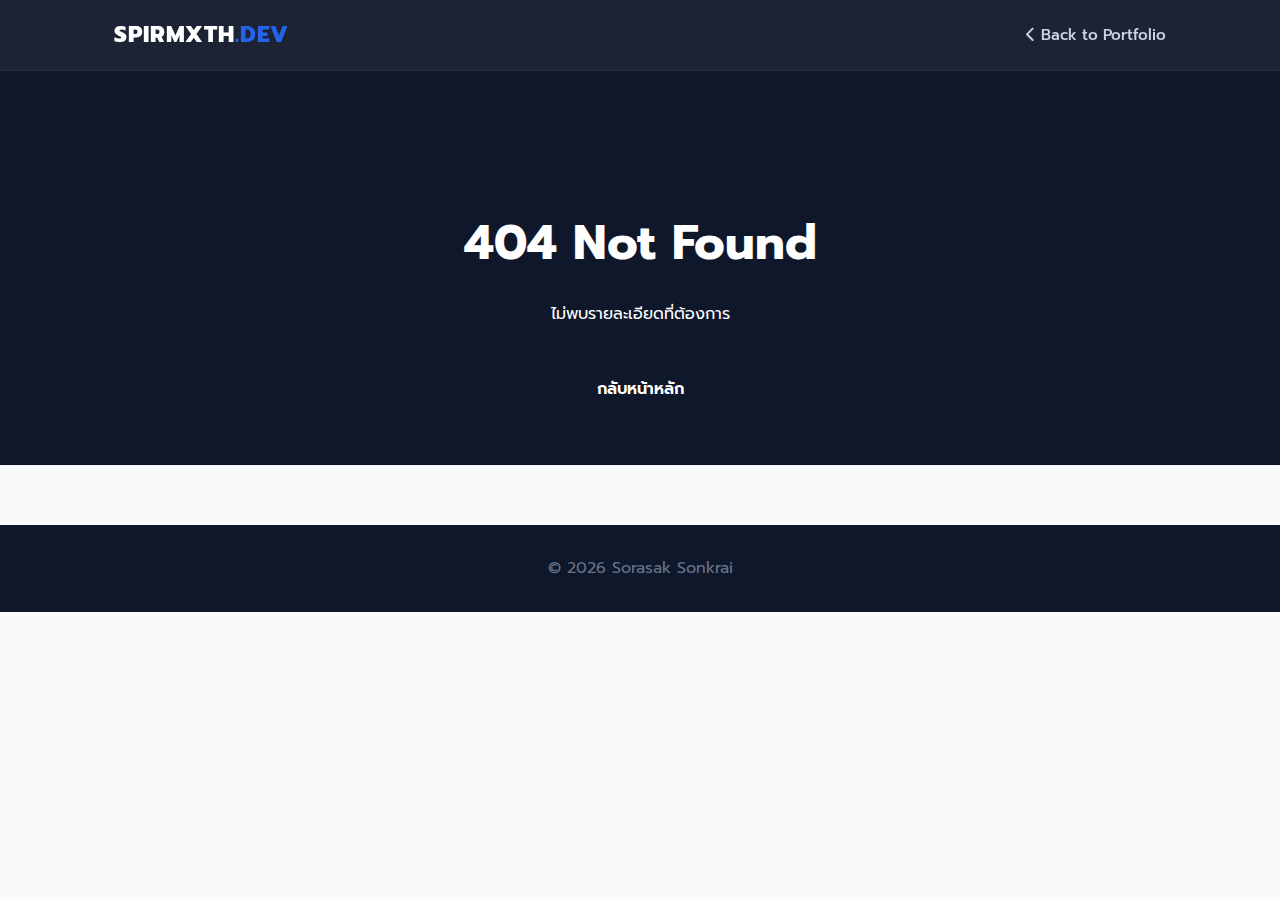
<file: portfolio-detail.html>
<!DOCTYPE html>
<html lang="th">
<head>
    <meta charset="UTF-8">
    <meta name="viewport" content="width=device-width, initial-scale=1.0">
    <title>Portfolio Detail | Sorasak Sonkrai</title>
    <link href="https://fonts.googleapis.com/css2?family=Prompt:wght@300;400;600;700;800&display=swap" rel="stylesheet">
    <link href="https://cdnjs.cloudflare.com/ajax/libs/font-awesome/6.5.0/css/all.min.css" rel="stylesheet">
    <link rel="stylesheet" href="style.css">
    <style>
        /* สไตล์สำหรับหน้ารายละเอียด Portfolio */
        .detail-header { background: #0f172a; color: #fff; padding: 100px 0 50px; text-align: center; }
        .detail-header h1 { font-size: 3rem; margin-bottom: 10px; }
        .detail-section { padding: 60px 0; }
        .detail-content { max-width: 800px; margin: 0 auto; line-height: 1.8; }
        .tags span { display: inline-block; background: var(--accent); color: #fff; padding: 4px 10px; border-radius: 5px; margin-right: 8px; font-size: 0.9rem; }
        .cert-grid { display: grid; grid-template-columns: repeat(auto-fit, minmax(300px, 1fr)); gap: 30px; margin-top: 30px; }
        .cert-card { background: #fff; border: 1px solid var(--line); border-radius: 10px; overflow: hidden; box-shadow: 0 5px 20px rgba(0,0,0,0.05); }
        .cert-card img { height: 200px; object-fit: cover; width: 100%; }
        .cert-info { padding: 15px; }
        .cert-info h4 { margin-top: 0; color: var(--text); }
        .cert-info p { margin: 5px 0 10px; font-size: 0.9rem; color: var(--muted); }
        .cert-link { display: block; text-align: center; background: var(--text); color: #fff; padding: 8px; border-radius: 5px; }
        
        /* สไตล์สำหรับ Iframe Display */
        .project-display {
            width: 100%;
            height: 500px;
            border: 1px solid var(--line);
            border-radius: 10px;
            overflow: hidden;
            margin-bottom: 30px;
        }
        .project-display iframe {
            width: 100%;
            height: 100%;
            border: none;
        }

        @media (max-width: 768px) {
            .detail-header h1 { font-size: 2rem; }
            .project-display { height: 350px; }
        }
    </style>
</head>
<body>
    <header class="navbar" style="position: static;"></header>

    <div id="content-display"></div>

    <footer class="footer">
        <div class="container">© <span id="year"></span> Sorasak Sonkrai</div>
    </footer>
    
    <script src="data.js"></script>
    <script>
        const yearEl = document.getElementById('year');
        if (yearEl) {
          yearEl.textContent = new Date().getFullYear();
        }

        const navbar = document.querySelector(".navbar");
        if (navbar) {
          navbar.innerHTML = `
            <div class="container nav-inner">
                <a href="index.html" class="brand">SPIRMXTH<span style="color:var(--accent)">.DEV</span></a>
                <nav class="links"><a href="index.html#portfolio"><i class="fa-solid fa-chevron-left"></i> Back to Portfolio</a></nav>
            </div>
          `;
        }
        
        function getQueryParams() {
            const params = {};
            new URLSearchParams(window.location.search).forEach((value, key) => { params[key] = value; });
            return params;
        }

        function loadContent() {
            const params = getQueryParams();
            const display = document.getElementById('content-display');

            if (params.project && projects[params.project]) {
                const p = projects[params.project];
                const toolsHtml = p.tools.map(t => `<span>${t}</span>`).join('');
                
                let mediaDisplay;
                if (p.link && p.link !== 'https://spirmx.github.io/MyResume') {
                    mediaDisplay = `<div class="project-display"><iframe src="${p.link}" title="${p.title} Live Demo"></iframe></div>`;
                } else {
                    mediaDisplay = `<img src="${p.img}" alt="${p.title} Mockup" style="width:100%; border-radius:10px; margin-bottom: 30px;">`;
                }

                display.innerHTML = `
                    <section class="detail-header">
                        <div class="container">
                            <h1>${p.title}</h1>
                            <p class="tags">${toolsHtml}</p>
                        </div>
                    </section>
                    <section class="detail-section container">
                        ${mediaDisplay} 
                        <div class="detail-content">
                            <h3>Project Overview</h3>
                            <p>${p.desc}</p>
                            <p>${p.longDesc}</p>
                            <a href="${p.link}" class="btn-primary" target="_blank" style="margin-top:20px; display:inline-block;">Open Live Project <i class="fa-solid fa-arrow-up-right-from-square"></i></a>
                        </div>
                    </section>
                `;
            } else if (params.section === 'cert') {
                const certHtml = certifications.map(c => `
                    <div class="cert-card">
                        <img src="${c.img}" alt="${c.name}">
                        <div class="cert-info">
                            <h4>${c.name}</h4>
                            <p>Issuer: ${c.org} | Date: ${c.date}</p>
                            <a href="${c.verifyLink}" target="_blank" class="cert-link">View Credential <i class="fa-solid fa-arrow-up-right-from-square"></i></a>
                        </div>
                    </div>
                `).join('');
                
                display.innerHTML = `
                    <section class="detail-header">
                        <div class="container">
                            <h1>Certifications & Courses</h1>
                            <p>ใบประกาศนียบัตรที่ได้รับจากการเรียนรู้และฝึกฝน</p>
                        </div>
                    </section>
                    <section class="detail-section container">
                        <div class="cert-grid">
                            ${certHtml}
                        </div>
                    </section>
                `;
            } else {
                display.innerHTML = `
                    <section class="detail-header">
                        <div class="container">
                            <h1>404 Not Found</h1>
                            <p>ไม่พบรายละเอียดที่ต้องการ</p>
                            <a href="index.html#portfolio" class="btn-primary" style="margin-top:20px; display:inline-block;">กลับหน้าหลัก</a>
                        </div>
                    </section>
                `;
            }
        }

        window.addEventListener('load', loadContent);
    </script>
</body>
</html>
</file>
<file: style.css>
:root {
  /* --- Colors & Constants --- */
  --bg: #f8fafc;
  --card: #ffffff;
  --text: #0f172a;
  --muted: #64748b;
  --line: #e2e8f0;
  --accent: #2563eb;
  --chat: #ef4444;
  --ai-skill: #6d28d9;
  --nav-h: 70px;
}

/* ----------------------------------------------------
   1. Base Reset & Utilities
---------------------------------------------------- */

* {
  box-sizing: border-box;
}

html {
  scroll-behavior: smooth;
}

body {
  margin: 0;
  font-family: "Prompt", sans-serif;
  background: var(--bg);
  color: var(--text);
  line-height: 1.7;
  overflow-x: hidden;
}

img {
  max-width: 100%;
  display: block;
}

a {
  text-decoration: none;
  color: inherit;
  transition: 0.3s;
}

ul {
  list-style: none;
  padding: 0;
  margin: 0;
}

.container {
  max-width: 1100px;
  margin: 0 auto;
  padding: 0 24px;
}

.grid-2 {
  display: grid;
  grid-template-columns: 1.2fr 0.8fr;
  gap: 40px;
}

/* Scrollbar Styling */
::-webkit-scrollbar {
  width: 10px;
}
::-webkit-scrollbar-track {
  background: #0f172a;
}
::-webkit-scrollbar-thumb {
  background: #334155;
  border-radius: 5px;
  border: 2px solid #0f172a;
}
::-webkit-scrollbar-thumb:hover {
  background: var(--accent);
}

/* ----------------------------------------------------
   2. Components & Buttons
---------------------------------------------------- */

/* Scroll Progress Bar */
#progress-container {
  position: fixed;
  top: 0;
  left: 0;
  width: 100%;
  height: 4px;
  background: transparent;
  z-index: 9999;
}

#progress-bar {
  height: 4px;
  background: var(--accent);
  width: 0%;
  transition: 0.1s;
  box-shadow: 0 0 10px var(--accent);
}

/* Primary Button */
.btn-primary {
  background: var(--text);
  color: #fff;
  border: none;
  padding: 12px 24px;
  border-radius: 8px;
  font-weight: 600;
  cursor: pointer;
  transition: 0.3s;
}

.btn-primary:hover {
  background: var(--accent);
  transform: translateY(-2px);
  box-shadow: 0 4px 12px rgba(37, 99, 235, 0.3);
}

/* Outline Button */
.btn-outline {
  background: transparent;
  border: 1px solid rgba(255, 255, 255, 0.3);
  color: #fff;
  padding: 6px 14px;
  border-radius: 6px;
  cursor: pointer;
  transition: 0.3s;
  display: flex;
  align-items: center;
  gap: 6px;
  font-size: 0.9rem;
}

.btn-outline:hover {
  background: rgba(255, 255, 255, 0.1);
  border-color: #fff;
}

/* Hamburger Menu */
.hamburger {
  display: none;
  background: none;
  border: 0;
  cursor: pointer;
}

.hamburger span {
  display: block;
  width: 24px;
  height: 2px;
  background: #fff;
  margin: 5px 0;
}

/* ----------------------------------------------------
   3. Navigation (Navbar & Sticky Profile)
---------------------------------------------------- */

.navbar {
  position: sticky;
  top: 0;
  z-index: 100;
  background: rgba(15, 23, 42, 0.95);
  backdrop-filter: blur(12px);
  border-bottom: 1px solid rgba(255, 255, 255, 0.05);
}

.nav-inner {
  display: flex;
  align-items: center;
  justify-content: space-between;
  height: var(--nav-h);
}

.brand {
  color: #fff;
  font-weight: 800;
  font-size: 1.4rem;
  letter-spacing: 1px;
}

.links {
  display: flex;
  gap: 24px;
}

.links a {
  color: #cbd5e1;
  font-weight: 500;
  font-size: 0.95rem;
}

.links a:hover {
  color: #fff;
  text-shadow: 0 0 10px rgba(255, 255, 255, 0.5);
}

.nav-actions {
  display: flex;
  align-items: center;
  gap: 10px;
}

/* Sticky Profile */
.sticky-profile {
  position: fixed;
  top: 85px;
  left: 50%;
  transform: translate(-50%, -20px);
  background: rgba(255, 255, 255, 0.95);
  padding: 6px 18px 6px 6px;
  border-radius: 50px;
  display: flex;
  align-items: center;
  gap: 12px;
  box-shadow: 0 5px 20px rgba(0, 0, 0, 0.15);
  border: 1px solid rgba(0, 0, 0, 0.08);
  transition: all 0.5s cubic-bezier(0.175, 0.885, 0.32, 1.275);
  z-index: 90;
  opacity: 0;
  visibility: hidden;
  cursor: pointer;
}

.sticky-profile.show {
  transform: translate(-50%, 0);
  opacity: 1;
  visibility: visible;
}

.sticky-profile img {
  width: 34px;
  height: 34px;
  border-radius: 50%;
  object-fit: cover;
  object-position: center; /* FIX: ให้รูปอยู่ตรงกลาง */
  border: 1px solid #eee;
}

.sticky-profile .name {
  font-weight: 700;
  font-size: 0.9rem;
  color: #333;
}

/* ----------------------------------------------------
   4. Hero Section & Avatar
---------------------------------------------------- */

.hero {
  position: relative;
  min-height: 90vh;
  display: flex;
  align-items: center;
  justify-content: center;
  text-align: center;
  margin-top: calc(-1 * var(--nav-h));
  padding-top: var(--nav-h);
  color: #fff;
  overflow: hidden;
}

.hero-bg {
  position: absolute;
  inset: 0;
  background: url("assets/hero.jpg") center/cover no-repeat;
  filter: brightness(0.6);
  z-index: -2;
  transform: scale(1.1);
}

.hero-inner {
  position: relative;
  z-index: 10;
  padding-bottom: 80px;
}

/* Avatar (แก้ไข Z-Index และ object-position) */
.avatar-wrap {
  position: absolute;
  left: 50%;
  bottom: -50px;
  transform: translateX(-50%);
  width: 170px;
  height: 170px;
  border-radius: 50%;
  border: 5px solid var(--card);
  background: var(--card);
  overflow: hidden;
  box-shadow: 0 20px 50px rgba(0, 0, 0, 0.4);
  z-index: 101; /* Z-Index สูงสุดเพื่อไม่ให้ถูกทับ */
  cursor: pointer;
}

.avatar {
  width: 100%;
  height: 100%;
  object-fit: cover;
  object-position: center; /* FIX: ทำให้รูปอยู่ตรงกลาง ไม่ถูกครอป */
  transition: 0.5s;
}

.avatar:hover {
  transform: scale(1.1) rotate(3deg);
}

/* Hero Content Styles */
.title {
  margin: 0;
  font-size: clamp(40px, 8vw, 85px);
  font-weight: 800;
  text-shadow: 0 10px 40px rgba(0, 0, 0, 0.6);
  letter-spacing: -2px;
  background: linear-gradient(to right, #ffffff, #94a3b8);
  -webkit-background-clip: text;
  -webkit-text-fill-color: transparent;
}

.spu-badge {
  display: inline-flex;
  align-items: center;
  gap: 10px;
  padding: 8px 18px;
  margin-top: 20px;
  background: rgba(255, 255, 255, 0.1);
  border-radius: 50px;
  border: 1px solid rgba(255, 255, 255, 0.2);
  backdrop-filter: blur(5px);
}

.spu-badge .from {
  font-size: 0.8rem;
  text-transform: uppercase;
  letter-spacing: 1px;
  opacity: 0.9;
}

.spu-badge .spu-text {
  font-weight: 700;
  color: #f472b6;
}

.typing-container {
  font-size: 1.3rem;
  margin-top: 20px;
  font-weight: 300;
  color: #e2e8f0;
}

/* ----------------------------------------------------
   5. Sections (About, Education)
---------------------------------------------------- */

.section {
  padding: 100px 0 80px;
  background: var(--card);
  position: relative;
  z-index: 2;
}

.section.alt {
  background: var(--bg);
}

.section-title {
  font-size: 2.2rem;
  font-weight: 800;
  margin: 0;
  color: var(--text);
}

.underbar {
  width: 50px;
  height: 5px;
  background: var(--accent);
  margin: 12px 0 35px;
  border-radius: 3px;
}

/* About Section */
.about-card {
  background: #fff;
  padding: 25px;
  border-radius: 12px;
  box-shadow: 0 10px 30px -10px rgba(0, 0, 0, 0.1);
  border: 1px solid var(--line);
}

.about-card h3 {
  margin-top: 0;
  display: flex;
  align-items: center;
  gap: 10px;
}

.facts li {
  margin: 8px 0;
  color: var(--muted);
  display: flex;
  gap: 10px;
  align-items: center;
}

/* Education Timeline */
.timeline {
  position: relative;
  padding-left: 20px;
}

.timeline::before {
  content: '';
  position: absolute;
  left: 0;
  top: 0;
  bottom: 0;
  width: 3px;
  background: var(--line);
  border-radius: 3px;
}

.tl-item {
  position: relative;
  margin-bottom: 30px;
  padding-left: 25px;
}

.tl-dot {
  position: absolute;
  left: -5px;
  top: 5px;
  width: 13px;
  height: 13px;
  background: var(--accent);
  border: 3px solid var(--bg);
  border-radius: 50%;
}

.tl-content h4 {
  margin: 0;
  font-size: 1.1rem;
}

.tl-content .muted {
  margin: 5px 0 10px;
  font-size: 0.9rem;
  color: var(--muted);
}

/* ----------------------------------------------------
   6. Skills & Progress Bars
---------------------------------------------------- */

.skill-categories {
  display: grid;
  grid-template-columns: repeat(auto-fit, minmax(220px, 1fr));
  gap: 20px;
}

.skill-box {
  padding: 20px;
  border: 1px solid var(--line);
  border-radius: 10px;
  background: #fff;
  transition: 0.3s;
  position: relative;
  overflow: hidden;
}

.skill-box:hover {
  transform: translateY(-5px);
  border-color: var(--accent);
  box-shadow: 0 15px 30px rgba(37, 99, 235, 0.15);
}

.skill-head {
  display: flex;
  align-items: center;
  gap: 10px;
  margin-bottom: 12px;
  font-weight: 700;
  font-size: 1.1rem;
}

/* Skill Icons Color Coding */
.cat-icon { font-size: 1.4rem; }
.cat-frontend { color: #3b82f6; } 
.cat-backend { color: #f59e0b; } 
.cat-database { color: #10b981; } 
.cat-tools { color: #ef4444; } 
.cat-ai { color: var(--ai-skill); }

.skill-box ul li {
  color: var(--muted);
  font-size: 0.95rem;
  margin-bottom: 4px;
}

/* Progress Bars */
.bars {
  max-width: 800px;
  margin: 0 auto;
  display: grid;
  gap: 18px;
}

.bar-info {
  display: flex;
  justify-content: space-between;
  font-weight: 600;
  font-size: 0.9rem;
  margin-bottom: 6px;
}

.bar-track {
  height: 8px;
  background: #e2e8f0;
  border-radius: 10px;
  overflow: hidden;
}

.bar-fill {
  height: 100%;
  background: var(--accent);
  width: 0;
  border-radius: 10px;
  transition: width 1.5s cubic-bezier(0.22, 1, 0.36, 1);
}

/* ----------------------------------------------------
   7. Portfolio & Gallery
---------------------------------------------------- */

.gallery {
  display: grid;
  grid-template-columns: repeat(auto-fit, minmax(280px, 1fr));
  gap: 24px;
  perspective: 1000px;
}

.card {
  position: relative;
  border-radius: 12px;
  overflow: hidden;
  display: block;
  box-shadow: 0 5px 15px rgba(0, 0, 0, 0.1);
  transition: transform 0.1s ease-out, box-shadow 0.3s;
  background: #0f172a;
}

.card img {
  width: 100%;
  height: 230px;
  object-fit: cover;
  transition: 0.5s;
  opacity: 0.85;
}

.card:hover {
  box-shadow: 0 20px 40px rgba(37, 99, 235, 0.3);
  z-index: 5;
}

.card:hover img {
  transform: scale(1.1);
  opacity: 0.5;
}

.card-overlay {
  position: absolute;
  bottom: 0;
  left: 0;
  right: 0;
  padding: 20px;
  background: linear-gradient(to top, rgba(0, 0, 0, 1), transparent);
  color: #fff;
  transform: translateY(20px);
  transition: 0.4s;
  opacity: 0;
}

.card:hover .card-overlay {
  transform: translateY(0);
  opacity: 1;
}

.card-t {
  font-weight: 700;
  margin-top: 5px;
}

.card-tags span {
  font-size: 0.7rem;
  background: rgba(255, 255, 255, 0.2);
  padding: 2px 8px;
  border-radius: 4px;
  margin-right: 4px;
  backdrop-filter: blur(4px);
}

/* ----------------------------------------------------
   8. Contact, Footer & Modals
---------------------------------------------------- */

.contact-form {
  display: grid;
  gap: 14px;
}

.contact-form input,
.contact-form textarea {
  width: 100%;
  padding: 12px;
  border: 1px solid var(--line);
  border-radius: 8px;
  font-family: inherit;
  background: #f8fafc;
  transition: 0.3s;
}

.contact-form input:focus,
.contact-form textarea:focus {
  outline: none;
  border-color: var(--accent);
  background: #fff;
  box-shadow: 0 0 0 4px rgba(37, 99, 235, 0.1);
}

.chat-btn {
  position: fixed;
  right: 24px;
  bottom: 24px;
  z-index: 90;
  padding: 12px 20px;
  border-radius: 50px;
  background: var(--chat);
  color: #fff;
  border: none;
  font-weight: 700;
  box-shadow: 0 5px 20px rgba(239, 68, 68, 0.4);
  cursor: pointer;
  transition: 0.3s;
}

.chat-btn:hover {
  transform: scale(1.1);
}

#backToTop {
  position: fixed;
  bottom: 80px;
  right: 24px;
  width: 40px;
  height: 40px;
  border-radius: 50%;
  background: var(--text);
  color: #fff;
  border: none;
  cursor: pointer;
  opacity: 0;
  transform: translateY(10px);
  transition: 0.4s;
  z-index: 89;
}

#backToTop.show {
  opacity: 1;
  transform: translateY(0);
}

.modal {
  display: none;
  position: fixed;
  inset: 0;
  background: rgba(0, 0, 0, 0.8);
  z-index: 200;
  justify-content: center;
  align-items: center;
  backdrop-filter: blur(5px);
}

.modal-content {
  background: #fff;
  padding: 30px;
  border-radius: 16px;
  text-align: center;
  position: relative;
  width: 90%;
  max-width: 320px;
  animation: popUp 0.3s;
}

.close {
  position: absolute;
  right: 15px;
  top: 10px;
  font-size: 24px;
  cursor: pointer;
  color: #333;
}

.qr-img {
  width: 100%;
  max-width: 200px;
  margin: 10px auto;
  display: block;
}

.footer {
  padding: 30px 0;
  background: #0f172a;
  color: #64748b;
  text-align: center;
  margin-top: 60px;
}

/* ----------------------------------------------------
   9. Animations
---------------------------------------------------- */

@keyframes blink {
  50% {
    opacity: 0;
  }
}

@keyframes float {
  0%, 100% {
    transform: translateX(-50%);
  }
  50% {
    transform: translate(-50%, -10px);
  }
}
.float-anim {
  animation: float 6s ease-in-out infinite;
}

@keyframes popUp {
  from {
    transform: scale(0.8);
    opacity: 0;
  }
  to {
    transform: scale(1);
    opacity: 1;
  }
}

@keyframes twinkle {
  0%, 100% {
    opacity: 0;
    transform: scale(0.5);
  }
  50% {
    opacity: 1;
    transform: scale(1.2);
    box-shadow: 0 0 10px white;
  }
}

@keyframes fadeInUp {
  from {
    opacity: 0;
    transform: translateY(30px);
  }
  to {
    opacity: 1;
    transform: translateY(0);
  }
}

.animate-pop-in {
  animation: popUp 1s ease forwards;
}

.animate-fade-in-up {
  opacity: 0;
  animation: fadeInUp 0.8s ease forwards;
}

/* Scroll Reveal States */
.reveal, .reveal-left, .reveal-card, .reveal-scale {
  opacity: 0;
  transition: all 0.8s;
}

.reveal { transform: translateY(40px); } 
.reveal-left { transform: translateX(-30px); } 
.reveal-scale { transform: scale(0.9); } 
.reveal-card { transform: translateY(30px); }

.active {
  opacity: 1 !important;
  transform: translate(0) scale(1) !important;
}

.delay-100 { transition-delay: 0.1s; animation-delay: 0.1s; }
.delay-200 { transition-delay: 0.2s; animation-delay: 0.2s; }
.delay-300 { transition-delay: 0.3s; animation-delay: 0.3s; }
.delay-400 { transition-delay: 0.4s; animation-delay: 0.4s; }

/* ----------------------------------------------------
   10. Responsive Overrides
---------------------------------------------------- */

@media (max-width: 768px) {
  .links {
    display: none;
    position: absolute;
    top: var(--nav-h);
    left: 0;
    right: 0;
    background: #0f172a;
    flex-direction: column;
    padding: 20px;
    text-align: center;
  }
  .links.open {
    display: flex;
  }
  .hamburger {
    display: block;
  }
  .grid-2 {
    grid-template-columns: 1fr;
  }
  .avatar-wrap {
    width: 130px;
    height: 130px;
    bottom: -50px;
  }
  .title {
    font-size: 48px;
  }
  .res-txt {
    display: none;
  }
  .sticky-profile {
    top: 75px;
  }
}
</file>
